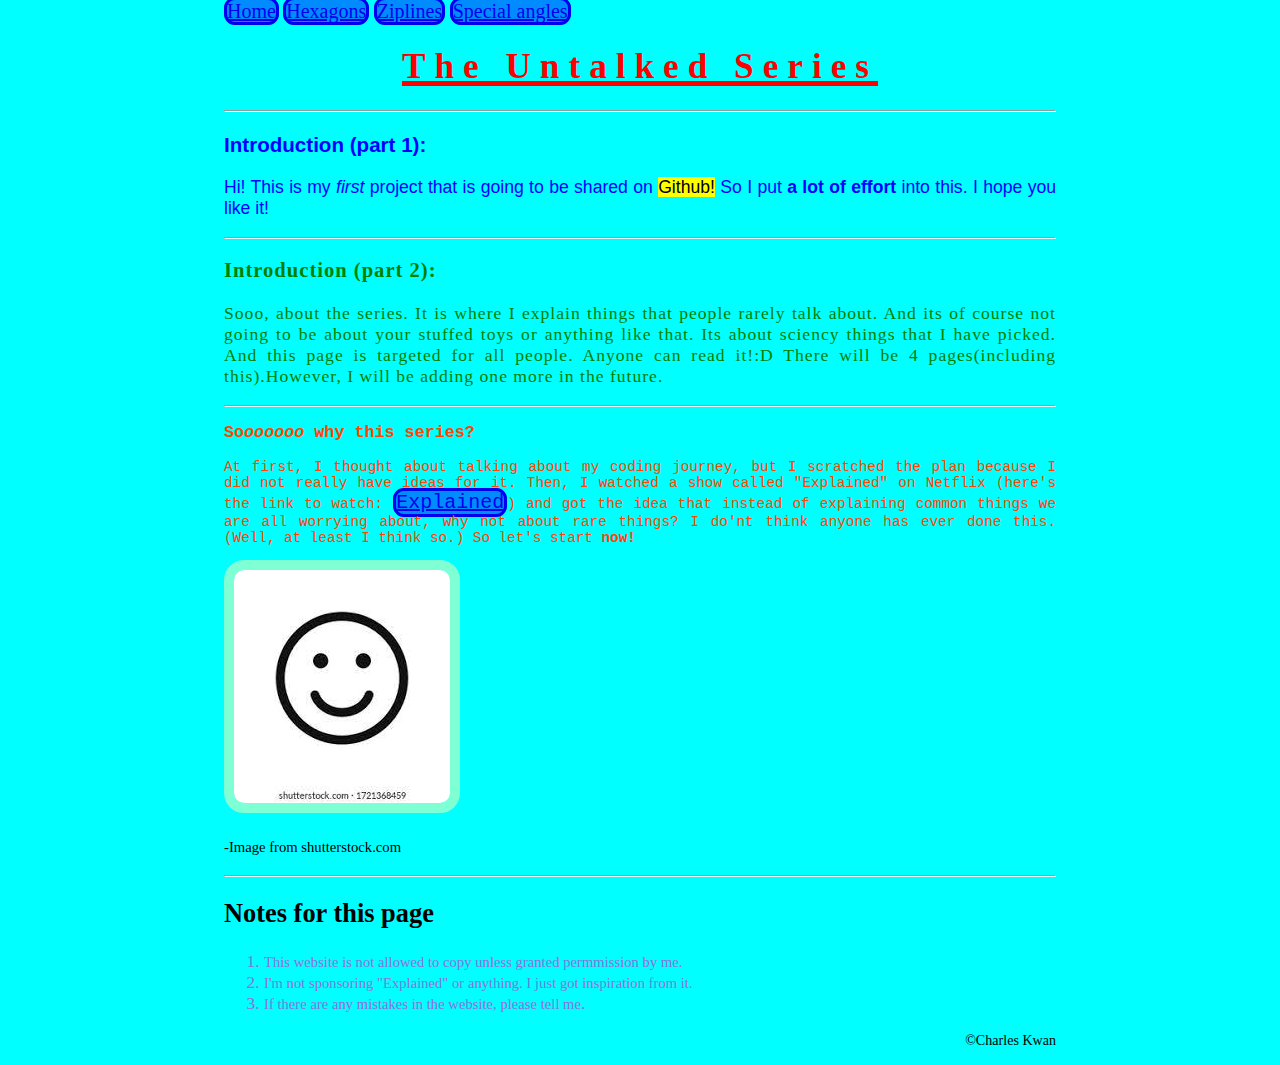
<file: index.html>
<!DOCTYPE html>
<html>
  <head>
    <link rel="stylesheet" href="untalked-intro.css">
    <link rel="stylesheet" href="all.css">
  </head>
  <body>
    <a href="index.html" target="_self">Home</a>
    <a href="hexagons.html" target="_self">Hexagons</a>
    <a href="ziplines.html" target="_self">Ziplines</a>
    <a href="special_angles.html" target="_self">Special angles</a>
    <h1>The Untalked Series</h1>
    <hr>
    <!--Intro-->
    <h3 class="intro-a">Introduction (part 1):</h3>
    <p class="intro-a">Hi! This is my <em>first</em> project that is going to be shared on <mark>Github!</mark> So I put <strong>a lot of effort</strong> into this. I hope you like it! </p>
    <hr>
    <h3 class="intro-b">Introduction (part 2):</h3>
    <p class="intro-b">Sooo, about the series. It is where I explain things that people rarely talk about. And its of course not going to be about your stuffed toys or anything like that. Its about sciency things that I have picked. And this page is targeted for all people. Anyone can read it!:D There will be 4 pages(including this).However, I will be adding one more in the future.</p>
    <hr>
    <h3 class="why">So<em>oooooo</em> why this series?</h3>
    <p class="why">At first, I thought about talking about my coding journey, but I scratched the plan because I did not really have ideas for it. Then, I watched a show called "Explained" on Netflix (here's the link to watch: <a id="explained" href="https://www.netflix.com/sg/title/80216752" target="_blank">Explained</a>) and got the idea that instead of explaining common things we are all worrying about, why not about rare things? I do'nt think anyone has ever done this.(Well, at least I think so.) So let's start <strong>now!</strong></p>
    <img src="smile.jpg" alt="Smiley face">
    <p><small>-Image from shutterstock.com</small></p>
    <hr>
    <h2>Notes for this page</h2>
    <ol>
      <li><small>This website is not allowed to copy unless granted permmission by me.</small></li>
      <li><small>I'm not sponsoring "Explained" or anything. I just got inspiration from it.</small></li>
      <li><small>If there are any mistakes in the website, please tell me</small>.</li>
    </ol>
    <p class="copy">&copy;Charles Kwan</p>
  </body>
</html>
</file>
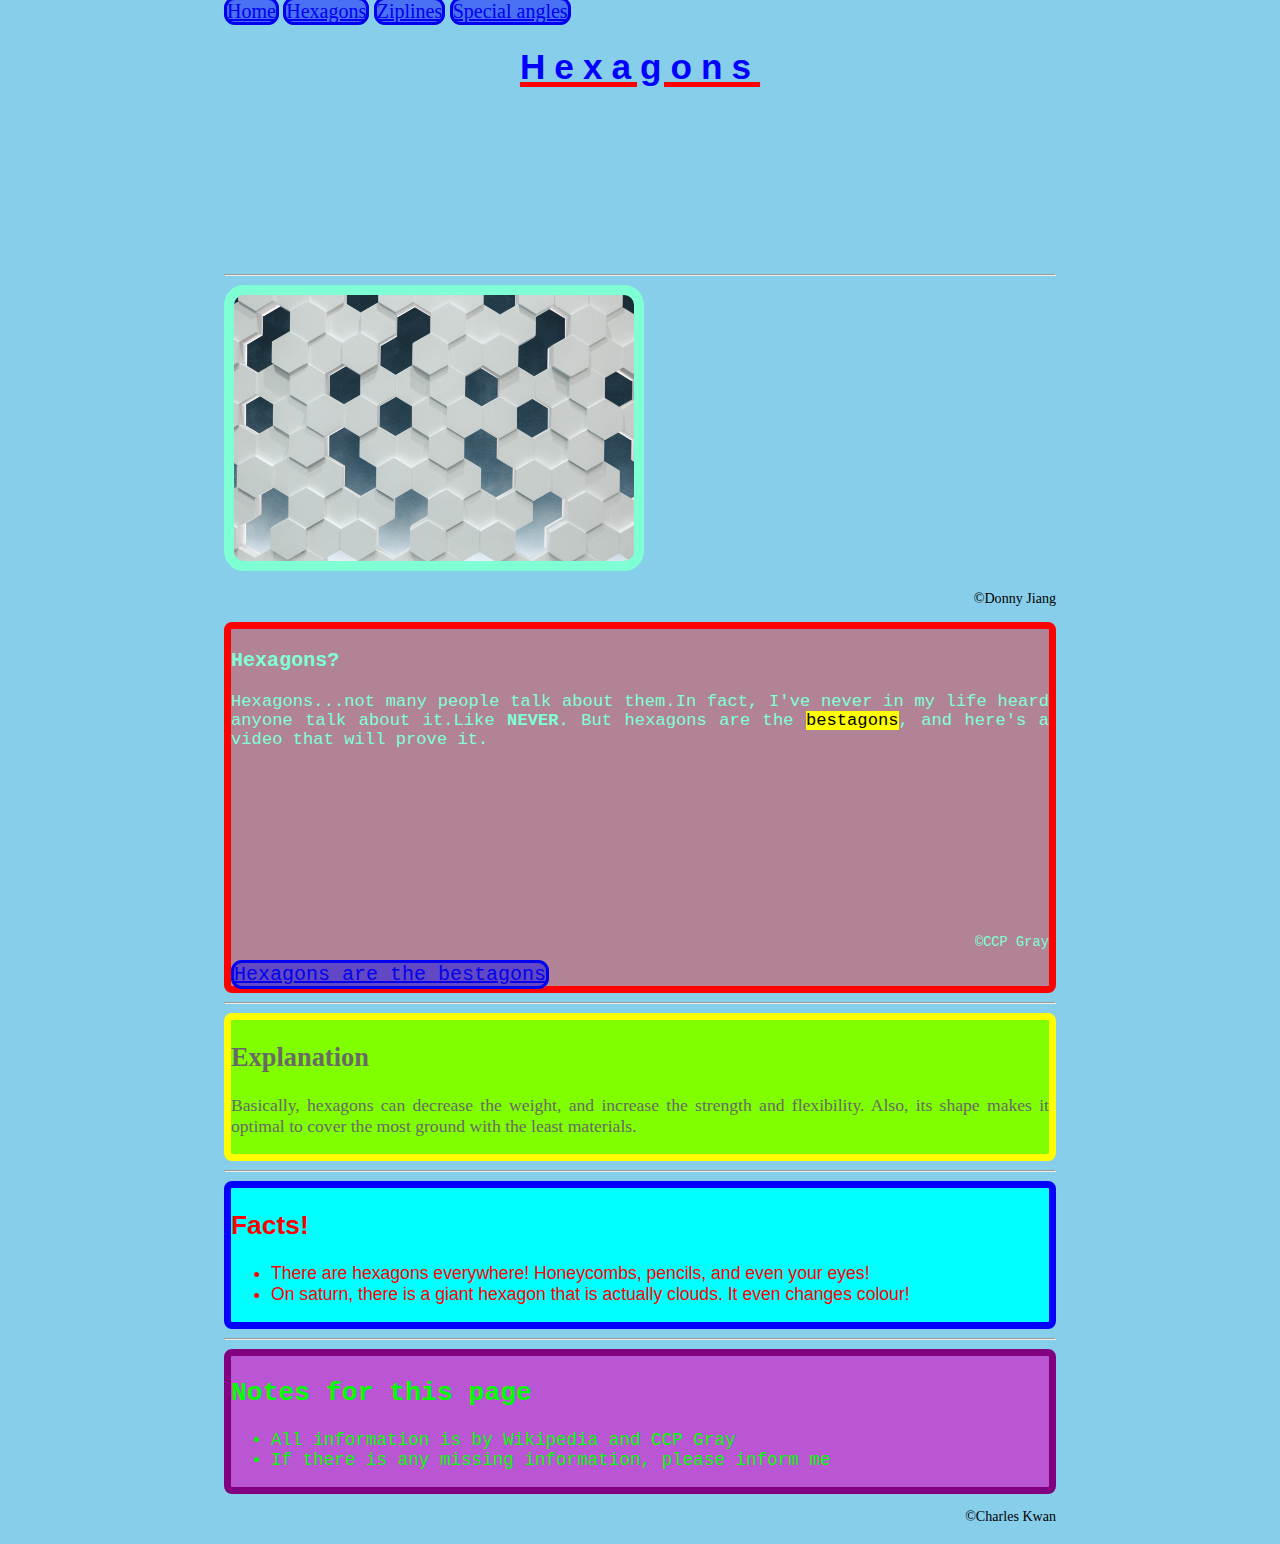
<file: hexagons.html>
<!DOCTYPE html>
<html>
  <head>
    <link rel="stylesheet" href="hexagons.css">
    <link rel="stylesheet" href="all.css">
  </head>
  <body>
    <a href="index.html" target="_self">Home</a>
    <a href="hexagons.html" target="_self">Hexagons</a>
    <a href="ziplines.html" target="_self">Ziplines</a>
    <a href="special_angles.html" target="_self">Special angles</a>
    <h1>Hexagons</h1>
    <video src="https://www.youtube.com/watch?v=thOifuHs6eY"></video>
    <hr>
    <img src="hexagons.jpg" alt="hexagons" width="400px">
    <p class="copy">©Donny Jiang</p>
    <div class="hexagons">
    <h3>Hexagons?</h3>
    <p>Hexagons...not many people talk about them.In fact, I've never in my life heard anyone talk about it.Like <strong>NEVER</strong>. But hexagons are the <mark>bestagons</mark>, and here's a video that will prove it.</p>
    <video src="https://www.youtube.com/watch?v=thOifuHs6eY"></video>
    <p class="copy">©CCP Gray</p>
    <a class="link"href="https://www.youtube.com/watch?v=thOifuHs6eY">Hexagons are the bestagons</a>
    </div>
    <hr>
    <div class="explanation">
    <h2>Explanation</h2>
    <p>Basically, hexagons can decrease the weight, and increase the strength and flexibility. Also, its shape makes it optimal to cover the most ground with the least materials.</p>
    </div>
    <hr>
    <div class="facts">
    <h2>Facts!</h2>
    <ul>
      <li>There are hexagons everywhere! Honeycombs, pencils, and even your eyes!</li>
      <li>On saturn, there is a giant hexagon that is actually clouds. It even changes colour!</li>
    </ul>
    </div>
    <hr>
    <div class="notes">
    <h2>Notes for this page</h2>
      <ul>
        <li>All information is by Wikipedia and CCP Gray</li>
        <li>If there is any missing information, please inform me</li>
      </ul>
    </div>
    <p class="copy">&copy;Charles Kwan</p>
  </body>
</html>
</file>
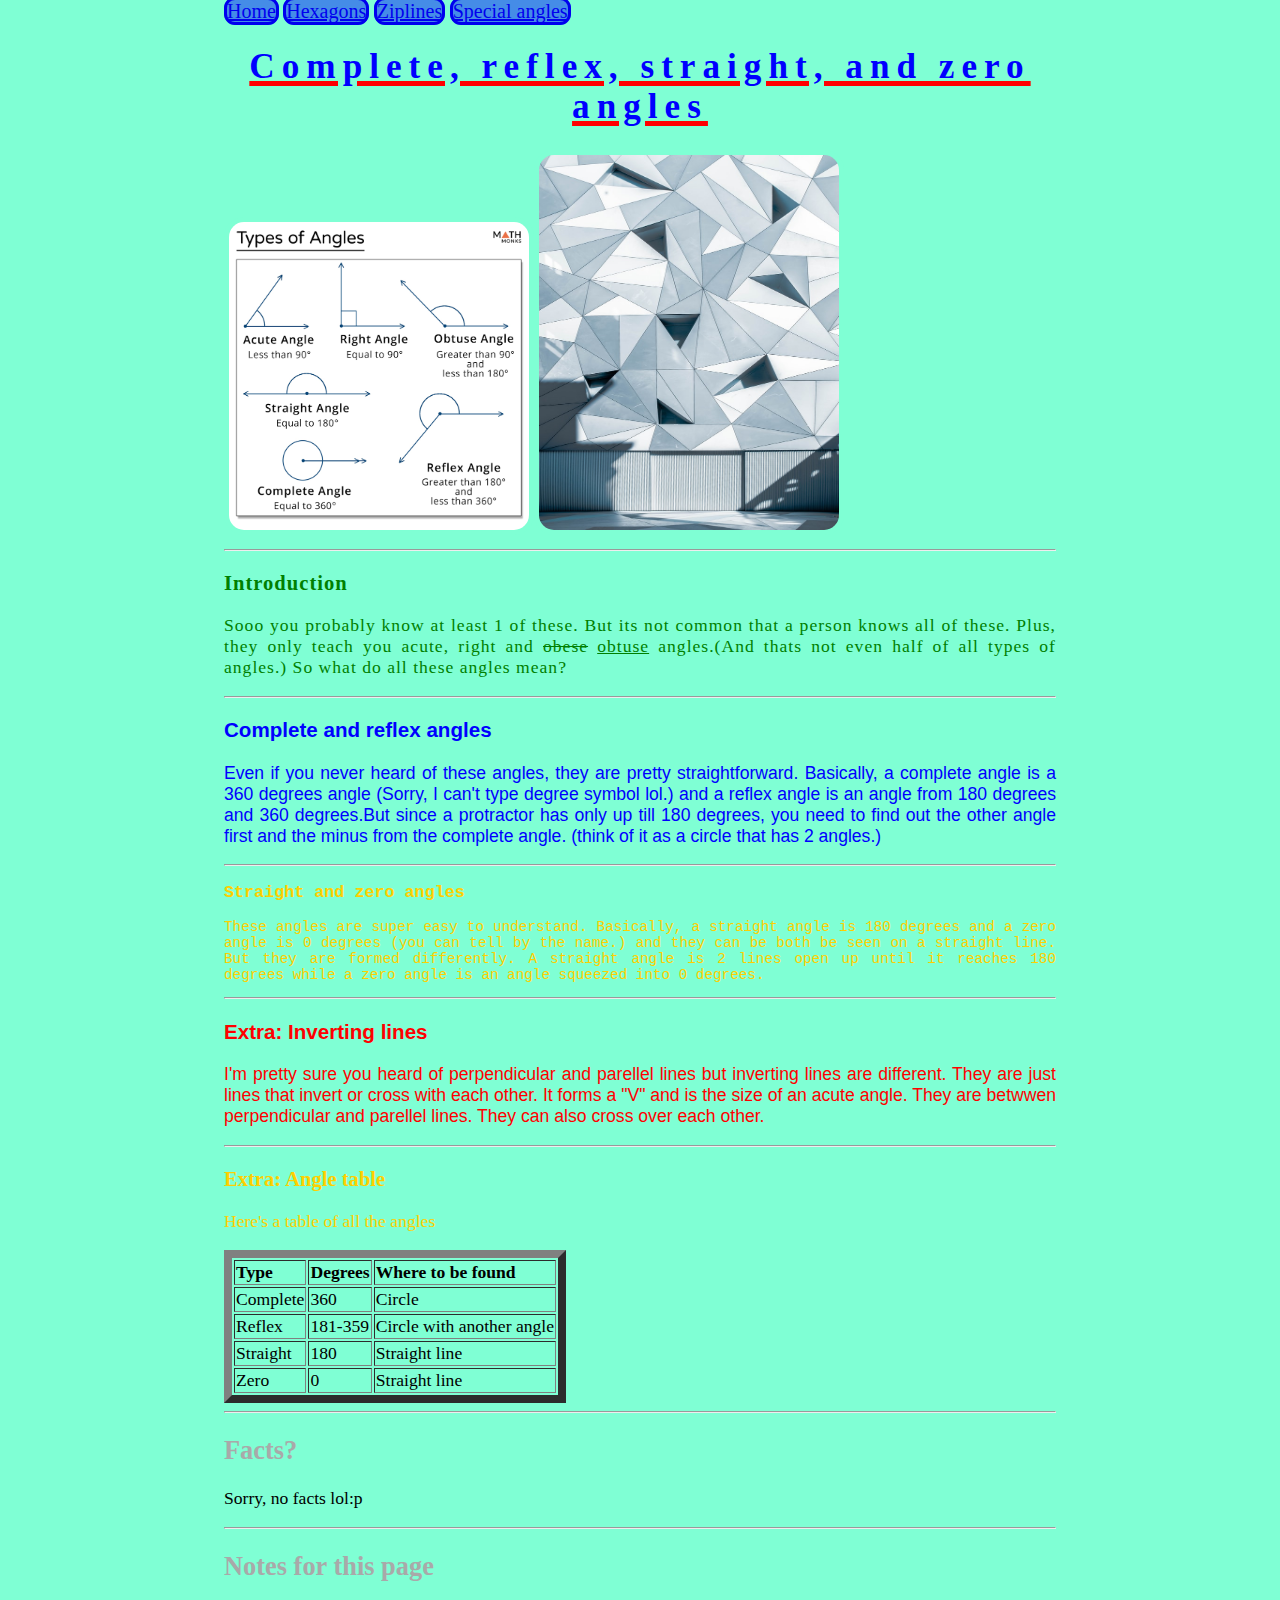
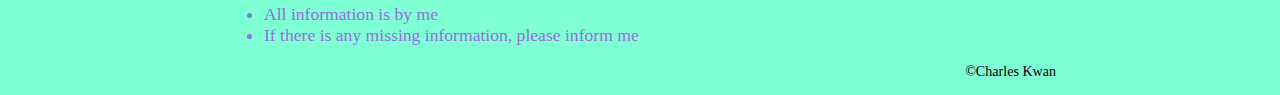
<file: special_angles.html>
<!DOCTYPE html>
<html>
  <head>
    <link rel="stylesheet" href="all.css">
    <link rel="stylesheet" href="special_angles.css">
  </head>
  <body>
    <a href="index.html" target="_self">Home</a>
    <a href="hexagons.html" target="_self">Hexagons</a>
    <a href="ziplines.html" target="_self">Ziplines</a>
    <a href="special_angles.html" target="_self">Special angles</a>
    <h1>Complete, reflex, straight, and zero angles</h1>
    <img src="angle_1.jpg" alt="angle chart" width="300px"><img src="angle_2.jpg" alt="angle chart" width="300px" height="375px">
    <hr>
    <h3 class="intro">Introduction</h3>
    <p class="intro">Sooo you probably know at least 1 of these. But its not common that a person knows all of these. Plus, they only teach you acute, right and <del>obese</del> <ins>obtuse</ins> angles.(And thats not even half of all types of angles.) So what do all these angles mean?</p>
    <hr>
    <h3 class="complete">Complete and reflex angles</h3>
    <p class="complete">Even if you never heard of these angles, they are pretty straightforward. Basically, a complete angle is a 360 degrees angle (Sorry, I can't type degree symbol lol.) and a reflex angle is an angle from 180 degrees and 360 degrees.But since a protractor has only up till 180 degrees, you need to find out the other angle first and the minus from the complete angle. (think of it as a circle that has 2 angles.)</p>
    <hr>
    <h3 class="straight">Straight and zero angles</h3>
    <p class="straight">These angles are super easy to understand. Basically, a straight angle is 180 degrees and a zero angle is 0 degrees (you can tell by the name.) and they can be both be seen on a straight line. But they are formed differently. A straight angle is 2 lines open up until it reaches 180 degrees while a zero angle is an angle squeezed into 0 degrees.</p>
    <hr>
    <h3 class="inverted">Extra: Inverting lines</h3>
    <p class="inverted">I'm pretty sure you heard of perpendicular and parellel lines but inverting lines are different. They are just lines that invert or cross with each other. It forms a "V" and is the size of an acute angle. They are betwwen perpendicular and parellel lines. They can also cross over each other.</p>
    <hr>
    <h3 class="table">Extra: Angle table</h3>
    <p class="table">Here's a table of all the angles</p>
    <table border="8">
      <tr>
        <th>Type</th>
        <th>Degrees</th>
        <th>Where to be found</th>  
      </tr>
      <tr>
        <td>Complete</td>
        <td>360</td>
        <td>Circle</td>
      </tr>
      <tr>
        <td>Reflex</td>
        <td>181-359</td>
        <td>Circle with another angle</td>
      </tr>
      <tr>
        <td>Straight</td>
        <td>180</td>
        <td>Straight line</td>
      </tr>
      <tr>
        <td>Zero</td>
        <td>0</td>
        <td>Straight line</td>
      </tr>
    </table>
    <hr>
    <h2>Facts?</h2>
    <p>Sorry, no facts lol:p</p>
    <hr>
    <h2>Notes for this page</h2>
    <ul>
      <li>All information is by me</li>
      <li>If there is any missing information, please inform me</li>
    </ul>
    <p class="copy">&copy;Charles Kwan</p>
  </body>
</html>
</file>
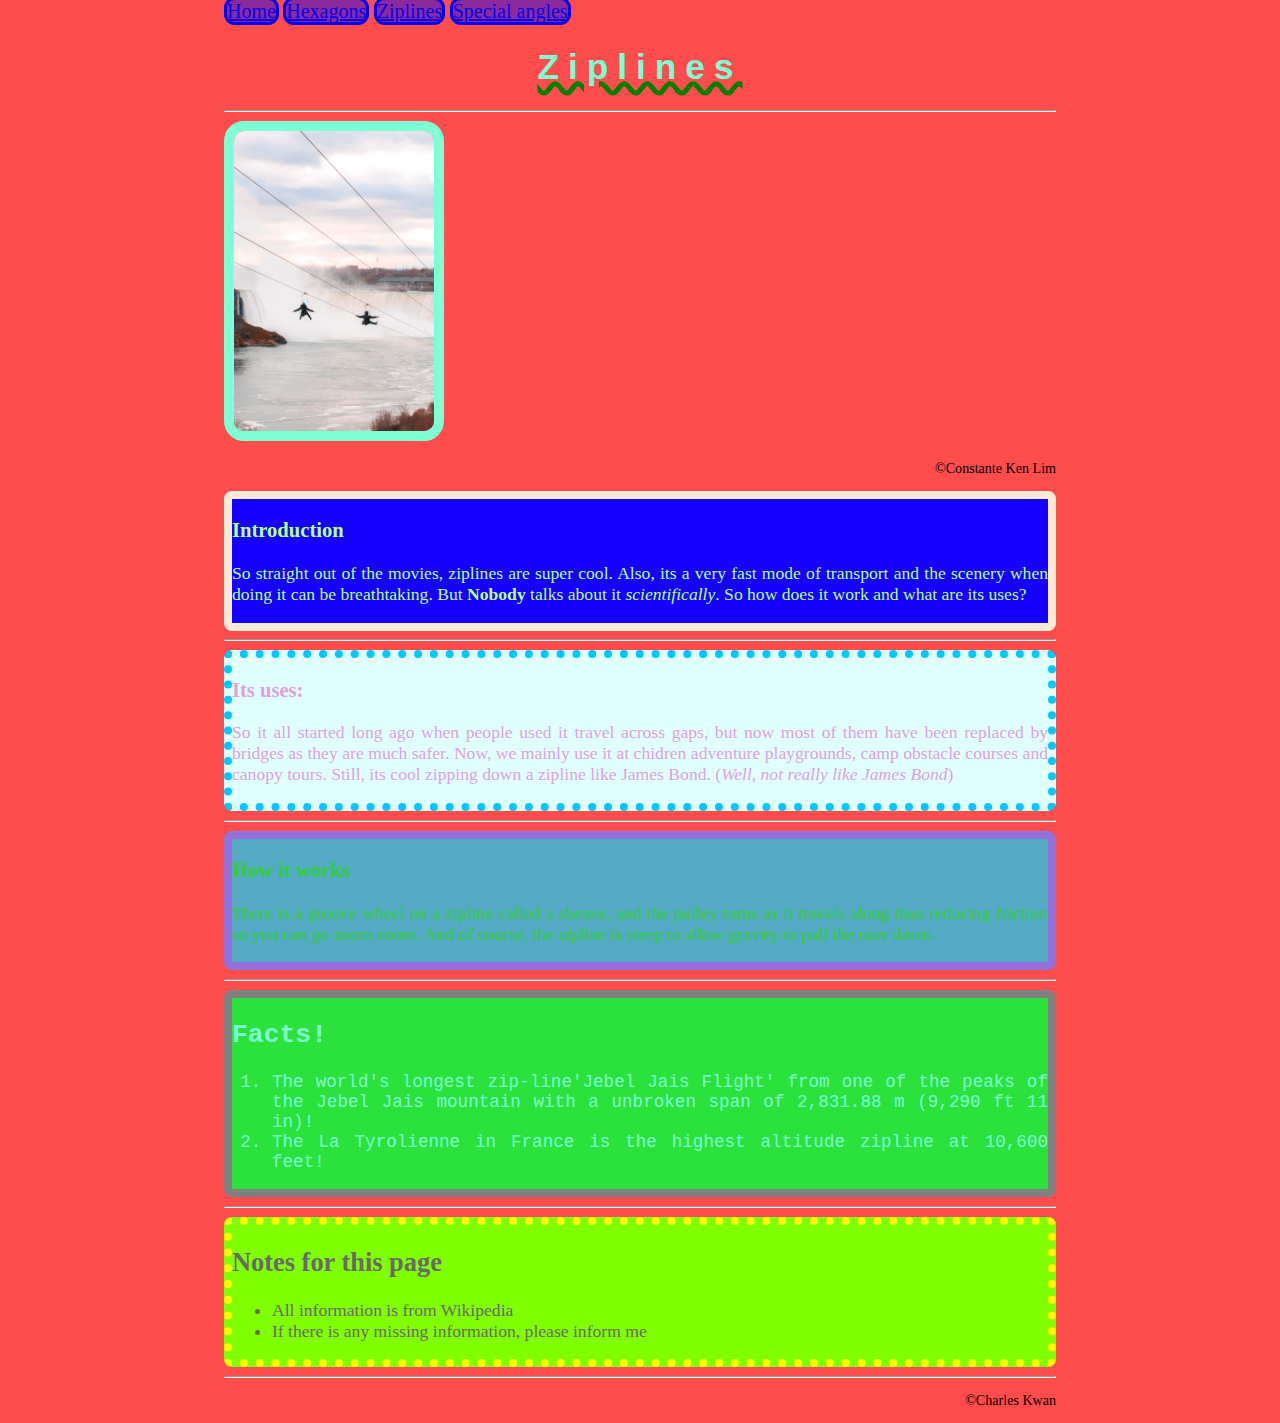
<file: ziplines.html>
<!DOCTYPE html>
<html>
  <head>
    <link rel="stylesheet" href="all.css">
    <link rel="stylesheet" href="ziplines.css">
  </head>
  <body>
    <a href="index.html" target="_self">Home</a>
    <a href="hexagons.html" target="_self">Hexagons</a>
    <a href="ziplines.html" target="_self">Ziplines</a>
    <a href="special_angles.html" target="_self">Special angles</a>
    <h1>Ziplines</h1>
    <hr>
    <img src="zipline.jpg" alt="zipline" width="200px">
    <p class="copy">&copy;Constante Ken Lim</p>
    <div class="intro">
    <h3>Introduction</h3>
    <p>So straight out of the movies, ziplines are super cool. Also, its a very fast mode of transport and the scenery when doing it can be breathtaking. But <strong>Nobody</strong> talks about it <em>scientifically</em>. So how does it work and what are its uses?</p>
    </div>
    <hr>
    <div class="uses">
    <h3>Its uses:</h3>
    <p>So it all started long ago when people used it travel across gaps, but now most of them have been replaced by bridges as they are much safer. Now, we mainly use it at chidren adventure playgrounds, camp obstacle courses and canopy tours. Still, its cool zipping down a zipline like James Bond. (<span style="font-style: oblique">Well, not really like James Bond</span>)</p>
    </div>
    <hr>
    <div class="how">
    <h3>How it works</h3>
    <p>There is a groove wheel on a zipline called a sheave, and the pulley turns as it travels along thus reducing friction so you can go zoom zoom. And of course, the zipline is steep to allow gravity to pull the user down.</p>
    </div>
    <hr>
    <div class="facts">
    <h2>Facts!</h2>
    <ol>
      <li>The world's longest zip-line'Jebel Jais Flight' from one of the peaks of the Jebel Jais mountain with a unbroken span of 2,831.88 m (9,290 ft 11 in)!</li>
      <li>The La Tyrolienne in France is the highest altitude zipline at 10,600 feet!</li>
    </ol>
    </div>
    <hr>
    <div class="notes">
    <h2>Notes for this page</h2>
    <ul>
      <li>All information is from Wikipedia</li>
      <li>If there is any missing information, please inform me</li>
    </ul>
    </div>
    <hr>
    <p class="copy">&copy;Charles Kwan</p>
  </body>
</html>
</file>
<file: untalked-intro.css>
/*for intro*/
body {
  background: cyan;
}
p {
  color: black;
}
h1 {
  font-weight: bold;
  text-align: center;
  letter-spacing: 7px;
  color: red;
  text-decoration: underline red 5px;
}
.intro-a{
  font-family: arial;
  color: blue;
}
.intro-b{
  font-family: fantasy;
  letter-spacing: 1px;
  color: green
}
.why{
  font-family: serif;
  color: orangered;
  font-family: monospace
}
.copy {
  text-align: right
}
ol {
  color: mediumpurple;
  font-family: cursive
}
img {
  border: 5px solid aquamarine;
  border-radius: 20px;
}
</file>
<file: all.css>
body {
  font-size: 110%;
  text-align: justify;
  width: 65%;
  margin: auto
}
img{
  border: 10px solid aquamarine;
  border-radius: 20px
}
a {
  font-size: 20px;
  border: solid;
  border-radius: 11px;
  background-color: rgba(0, 0, 255, 0.45)
}
a:hover{
  color: cyan;
  background-color: mediumpurple;
}
a:active{
  color: red;
}
.copy {
  text-align: right;
  font-size: 80%
}
h1 {
  letter-spacing: 9px;
}
div {
  border-radius: 8px;
}
</file>
<file: hexagons.css>
body {
  background-color: skyblue;
}
h1 {
  font-weight: bold;
  text-align: center;
  font-family: arial;
  color: blue;
  letter-spacing: 10px;
  text-decoration: underline red 5px;
}
.hexagons {
  border: red solid 7px;
  background-color: rgba(255, 0, 0, 0.36);
  color: aquamarine;
  font-family: monospace;
  font-size: 120%;
  
}
.copy {
  text-align: right
}
.explanation {
  border: yellow solid 7px;
  background-color: chartreuse;
  font-family: cursive;
  color: dimgray
}
.facts {
  border: blue solid 7px;
  background-color: aqua;
  color: red;
  font-family: sans-serif;
}

.notes {
  border: purple solid 7px;
  background-color: mediumorchid;
  color: lime;
  font-family: courier new;
}
</file>
<file: special_angles.css>
body{
  background-color: aquamarine
}
p {
  color: black;
}
h1 {
  font-weight: bold;
  text-align: center;
  letter-spacing: 7px;
  color: blue;
  text-decoration: underline red 5px;
}
.complete{
  font-family: arial;
  color: blue;
}
.intro{
  font-family: fantasy;
  letter-spacing: 1px;
  color: green
}
.straight{
  font-family: monospace;
  color: #ffcf00;
}
.inverted{
  font-family: sans-serif;
  color: red;
}
.table{
  font-family: verdana;
  color: #ffcf00;
}
h2{
  color: darkgray
}
ul {
  color: mediumpurple;
  font-family: cursive
}
img {
  border: 5px solid aquamarine;
  border-radius: 20px;
}
</file>
<file: ziplines.css>
body {
  background-color: rgba(255, 0, 0, 0.7);
}
h1 {
  font-weight: bold;
  text-decoration: underline green 5px wavy;
  text-align: center;
  font-family: helvetica;
  color: aquamarine;
}
.uses {
  border: dotted #00c8ff 8px;
  font-family: cursive;
  background-color: lightcyan;
  color: plum;
}
.intro {
  font-family: lucida console;
  border: solid 8px antiquewhite;
  background-color: rgb(22, 0, 255);
  color: #b5ff7f;
}
.how {
  font-family: georgia;
  border: solid 8px mediumpurple;
  background-color: rgba(0, 214, 255, 0.67);
  color: limegreen;
}
.facts {
  font-family: courier new;
  border: solid 8px gray;
  background-color: rgba(0, 255, 57, 0.83);
  color: aquamarine;
}
.notes {
  border: yellow dotted 8px;
  background-color: chartreuse;
  font-family: cursive;
  color: dimgray
</file>
